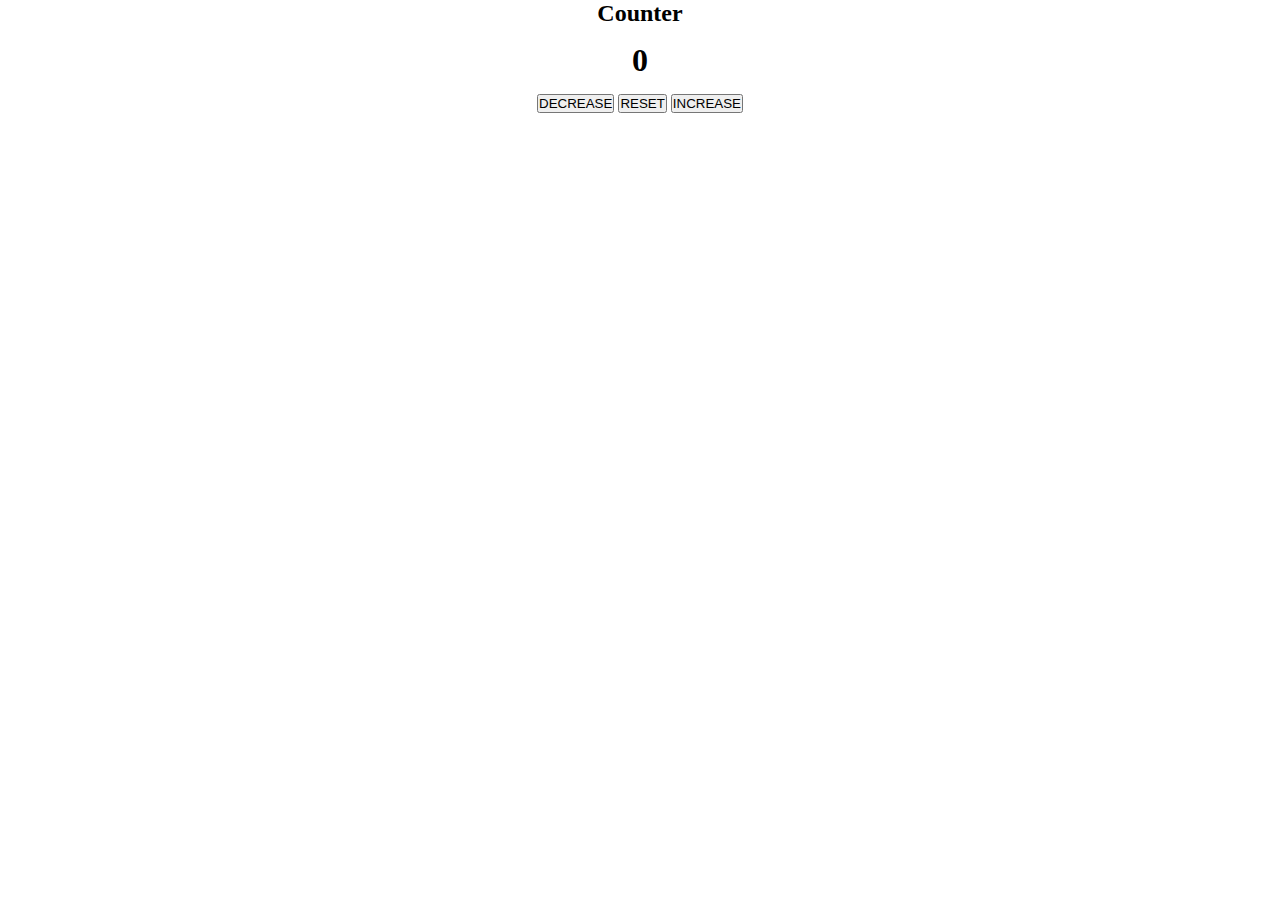
<file: COUNTER/index.html>
<!DOCTYPE html>
<html lang="en">
<head>
    <meta charset="UTF-8">
    <meta http-equiv="X-UA-Compatible" content="IE=edge">
    <meta name="viewport" content="width=device-width, initial-scale=1.0">
    <link rel="stylesheet" href="style.css">
    <title>Counter App</title>
</head>
<body>
    <div = class=" container">
        <h2>Counter</h2>
        <h1>0</h1>
<div>
    <button class="dec">DECREASE</button>
    <button class="res">RESET</button>
    <button class="inc">INCREASE</button>
</div>
    </div>
    
   <script src="app.js"></script>
    

</body>
</html>
</file>
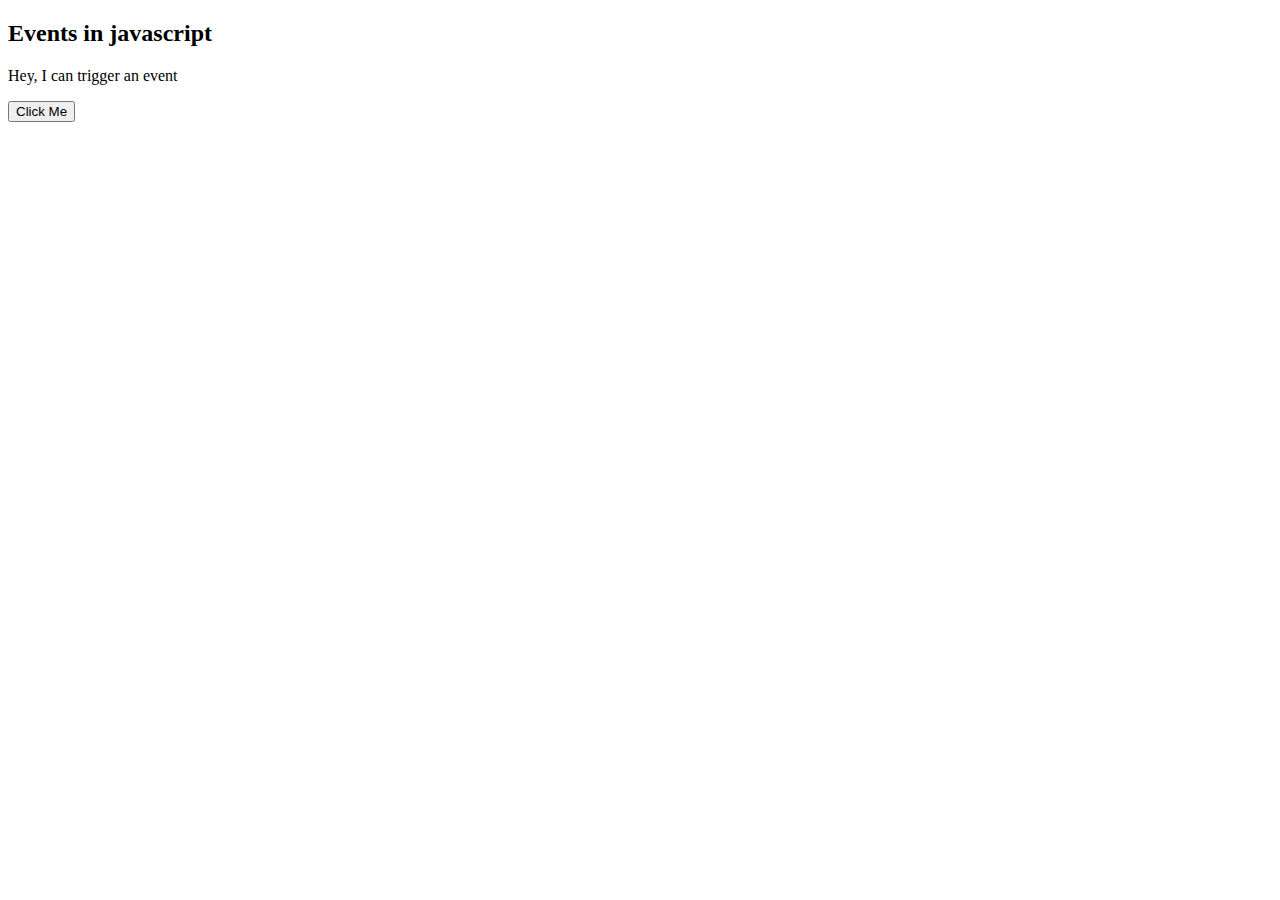
<file: DOM/index.html>
<!DOCTYPE html>
<html lang="en">
  <head>
    <meta charset="UTF-8" />
    <meta http-equiv="X-UA-Compatible" content="IE=edge" />
    <meta name="viewport" content="width=device-width, initial-scale=1.0" />
    <link rel="stylesheet" href="style.css" />
    <title>DOM</title>
  </head>
  <body>
    <!-- <h1 id="title">Hello</h1>
    <button class="btn" id="btn">click me</button>
    <h2>Hello World</h2>
    <h2>Hello Class</h2>
    <ul id="result">
      <li class="special">Lagos</li>
      <li>Delta</li>
      <li class="special">Edo</li>
      <li>Ogun</li>
      <li class="special last">Imo</li>
    </ul>

    <p>Simi is here</p>
    <h3>Tomiwa its okay <span class="none">and Adams</span> type faster</h3>
    <div class="html">
      <p>we go change am</p>
    </div>
    <a href="https://www.google.com">link to google</a>

    <h1 id=" first" class="colors">I am first elemennt</h1>
    <h1 id="second">I am second elemennt</h1>
    <h1 id="third">I am third elemennt</h1> -->

    <h2>Events in javascript</h2>
<p>Hey, I can trigger an event</p>
<button class="btn">
Click Me
</button>

    <script src="./app.js"></script>
  </body>
</html>
</file>
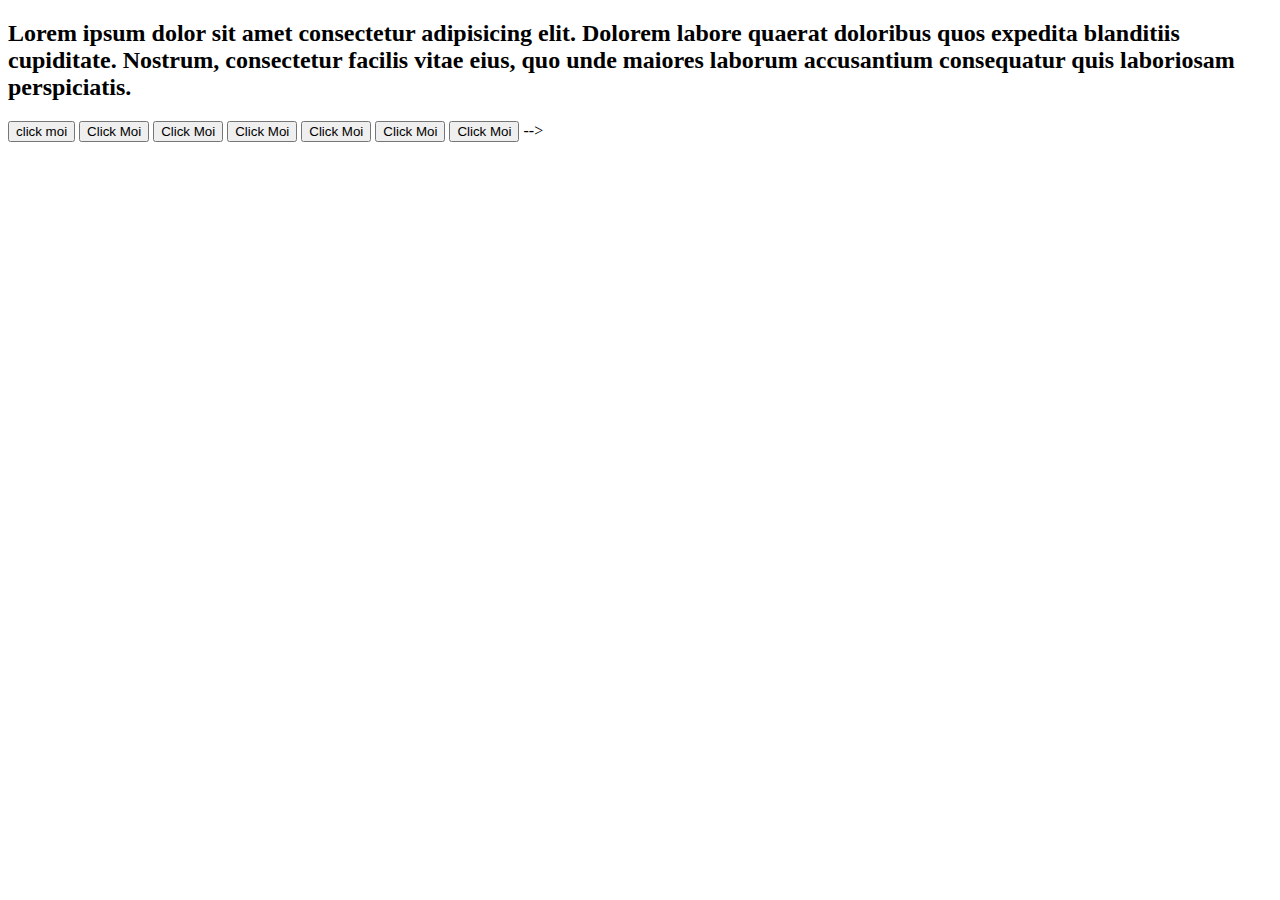
<file: JAVA/index.html>
<!DOCTYPE html>
<html lang="en">

<head>
    <meta charset="UTF-8">
    <meta http-equiv="X-UA-Compatible" content="IE=edge">
    <meta name="viewport" content="width=device-width, initial-scale=1.0">
    <title>Javascript</title>
</head>

<body>
    <h2>Lorem ipsum dolor sit amet consectetur adipisicing elit. Dolorem labore quaerat doloribus quos expedita
        blanditiis cupiditate. Nostrum, consectetur facilis vitae eius, quo unde maiores laborum accusantium consequatur
        quis laboriosam perspiciatis.</h2>
    <button onclick="alert('Welcome Home')"> click moi</button>
    <!-- <button>click moi</button>
    <button onclick="alert ('Na we click am')">click am</button>
    <button onclick="alert ('Na we click am')">click am</button>
    <button onclick="alert ('Na we click am')">click am</button>
    <button onclick="alert ('Na we click am')">click am</button>
    <button onclick="alert ('Na we click am')">click am</button>
    <button onclick="alert ('Na we click am')">click am</button>  -->

    <button class="btn">Click Moi</button>
    <button class="btn">Click Moi</button>
    <button class="btn">Click Moi</button>
    <button class="btn">Click Moi</button>
    <button class="btn">Click Moi</button>
    <button class="btn">Click Moi</button>



<script src="app.js"></script>

        <!-- document.querySelectorAll('.btn').forEach((item) =>{
            item.addEventListener('click',()=>{
                alert('Helloooo World')
            })
        }) --> -->

    </script>

</body>

</html>
</file>
<file: COUNTER/style.css>
*{
    margin: 0;
    padding: 0
}
.container{
    display:grid;
    place-content: center;
    place-items: center;
    grid-gap: 15px;

}

.btn-group{
display:flex;
gap: 10px
</file>
<file: DOM/style.css>
/* body{
    background-color: yellow;
} */

.none{
display: none;
}

.colors{
background-color: red;
color: white;

}
.red{
background-color: red;
color: white;
font-size: 2rem;
text-transform: uppercase;

}
</file>
